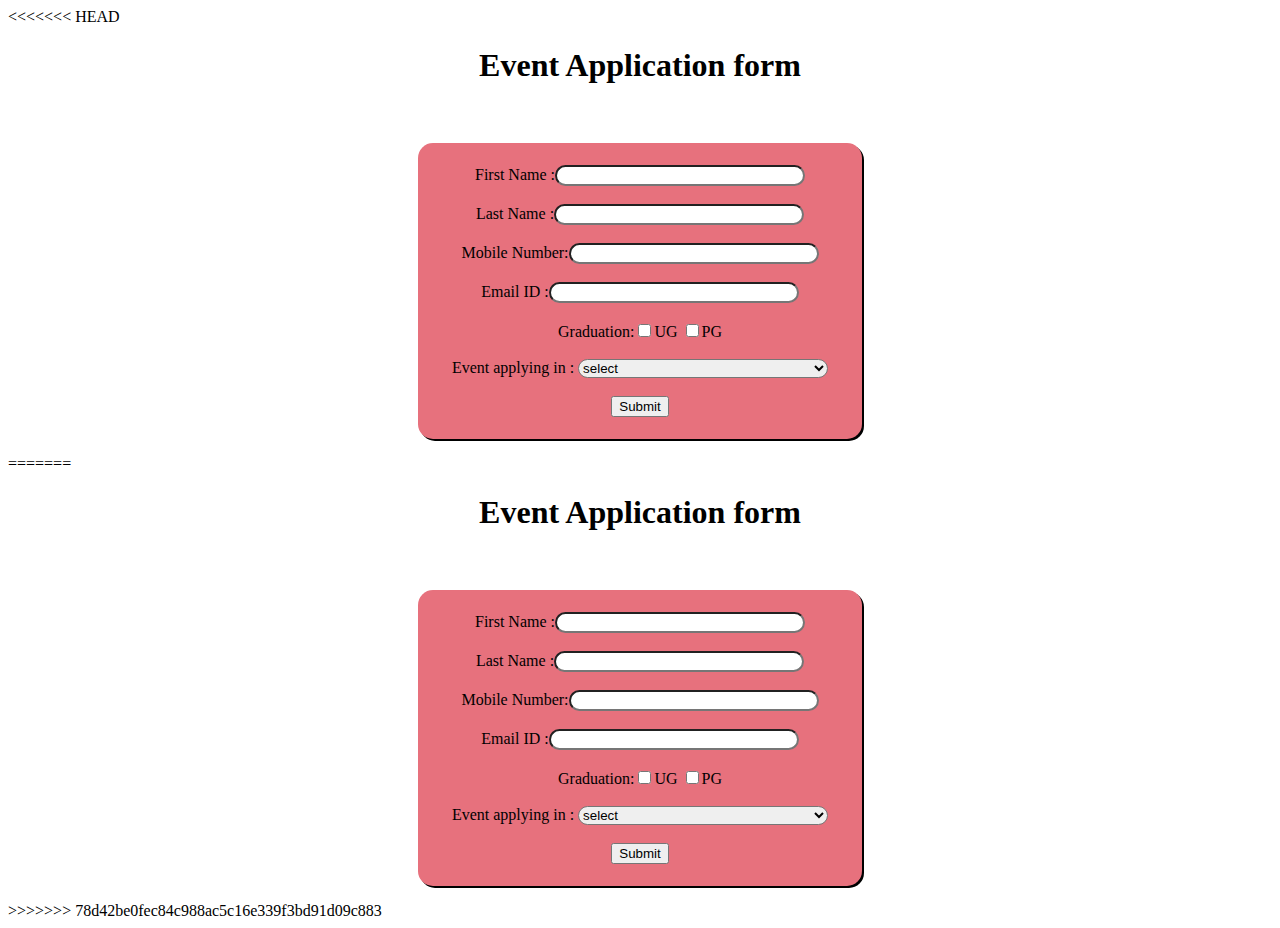
<file: Apply.html>
<<<<<<< HEAD
<!DOCTYPE html>
<html lang="en">
<head>
  <meta charset="UTF-8">
  <meta http-equiv="X-UA-Compatible" content="IE=edge">
  <meta name="viewport" content="width=device-width, initial-scale=1.0">
  <title>Application</title>
  <style>
      .Apply{
                   flex-direction: column;
                   border-radius: 15px;
                   text-align: center;
                   background-color:#e7717d;
                   margin:1px;
                   padding: 22px;
                   box-shadow: 2px 2px black;
                   width: 400px;
               }
  </style>
</head>
<body>
  <center>                       
    <Form>
       <h1>Event Application form</h1>
         <br> <br>
     <div class="Apply">                  
        First Name :<input type="text"  style="border-radius: 20px;width: 250px; ">  
        <br> <br>
        Last Name :<input type="text"  style="border-radius: 20px;width: 250px;">
        <br> <br>
        Mobile Number:<input type="number" style=" border-radius: 20px;width: 250px;">
        <br> <br>
        Email ID :<input type="email" style="border-radius: 20px; width: 250px;">
        <br> <br>
        Graduation:<input type="checkbox">UG  
                   <input type="checkbox">PG
                   <br> <br>
        Event applying in :  <select  style="border-radius: 20px;width: 250px;">           
                            <option> select  </option>  
                            <option>General competition</option>
                            <option>Games competition</option>
                            <option>Webinars</option>
                            <option>Innovative projects</option>
                          </select>
                          <br> <br>
            <input type="submit">
        </div>          
     </Form>
 </center>
</body>
=======
<!DOCTYPE html>
<html lang="en">
<head>
  <meta charset="UTF-8">
  <meta http-equiv="X-UA-Compatible" content="IE=edge">
  <meta name="viewport" content="width=device-width, initial-scale=1.0">
  <title>Application</title>
  <style>
      .Apply{
                   flex-direction: column;
                   border-radius: 15px;
                   text-align: center;
                   background-color:#e7717d;
                   margin:1px;
                   padding: 22px;
                   box-shadow: 2px 2px black;
                   width: 400px;
               }
  </style>
</head>
<body>
  <center>                       
    <Form>
       <h1>Event Application form</h1>
         <br> <br>
     <div class="Apply">                  
        First Name :<input type="text"  style="border-radius: 20px;width: 250px; ">  
        <br> <br>
        Last Name :<input type="text"  style="border-radius: 20px;width: 250px;">
        <br> <br>
        Mobile Number:<input type="number" style=" border-radius: 20px;width: 250px;">
        <br> <br>
        Email ID :<input type="email" style="border-radius: 20px; width: 250px;">
        <br> <br>
        Graduation:<input type="checkbox">UG  
                   <input type="checkbox">PG
                   <br> <br>
        Event applying in :  <select  style="border-radius: 20px;width: 250px;">           
                            <option> select  </option>  
                            <option>General competition</option>
                            <option>Games competition</option>
                            <option>Webinars</option>
                            <option>Innovative projects</option>
                          </select>
                          <br> <br>
            <input type="submit">
        </div>          
     </Form>
 </center>
</body>
>>>>>>> 78d42be0fec84c988ac5c16e339f3bd91d09c883
</html>
</file>
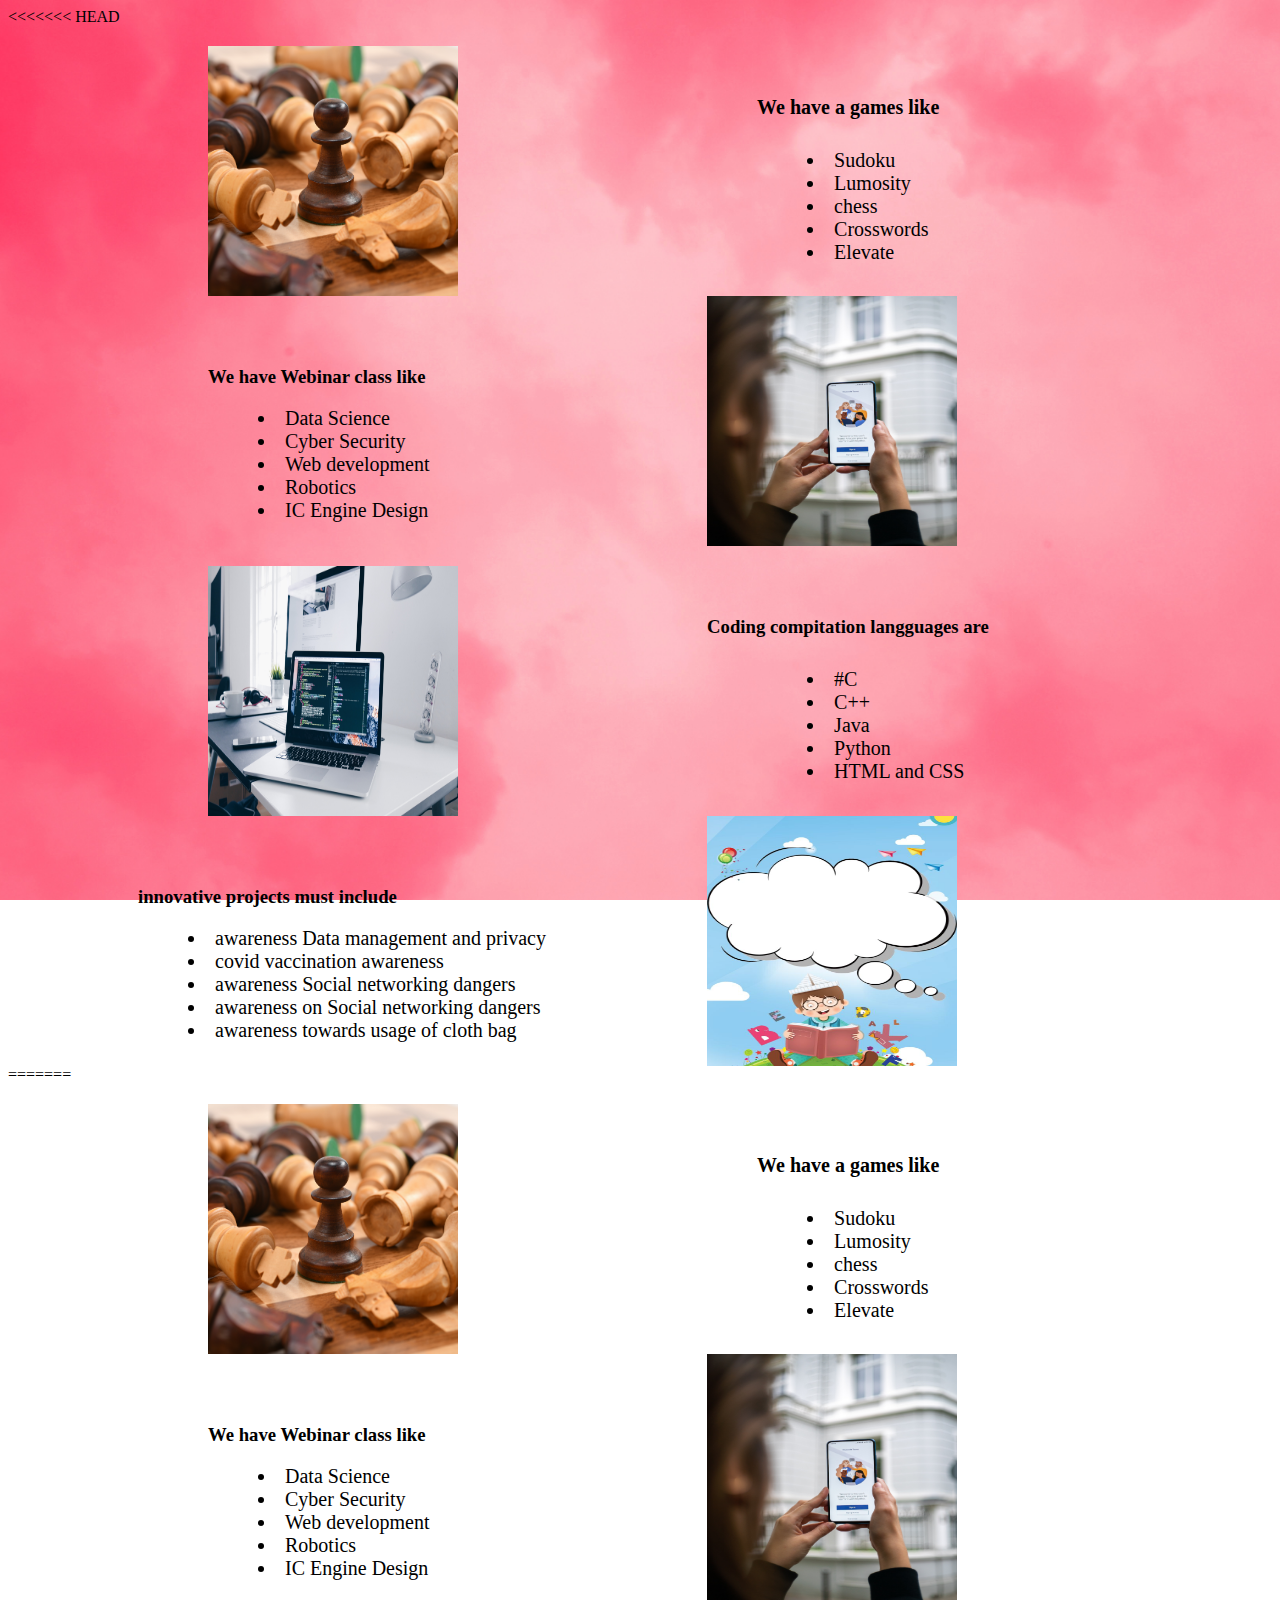
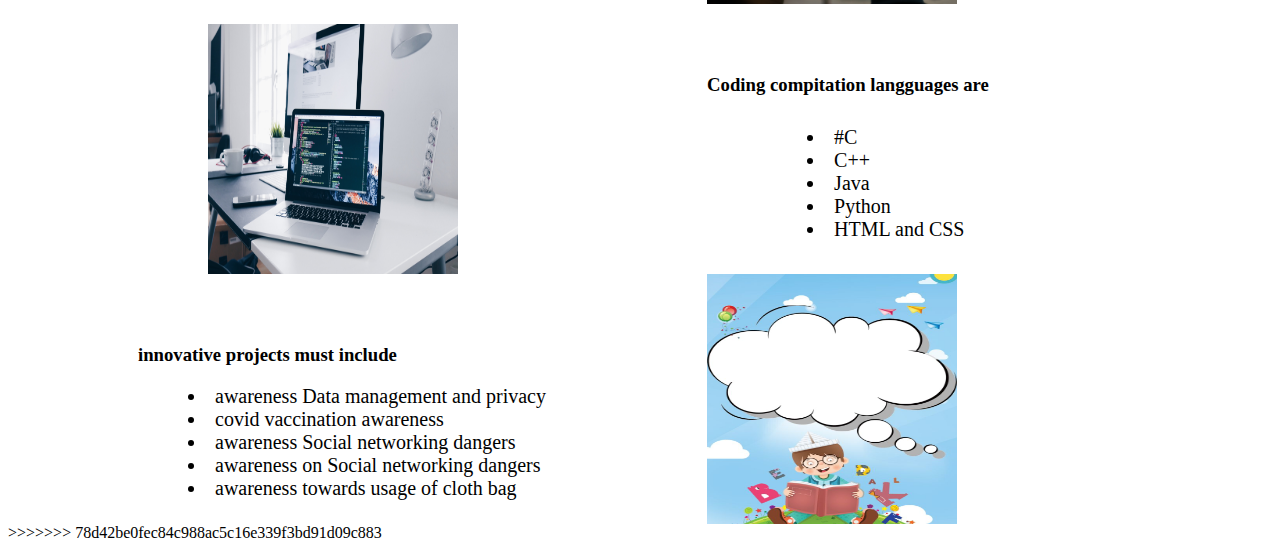
<file: Events.html>
<<<<<<< HEAD
<!DOCTYPE html>
<html lang="en">
<head>
    <meta charset="UTF-8">
    <meta http-equiv="X-UA-Compatible" content="IE=edge">
    <meta name="viewport" content="width=device-width, initial-scale=1.0">
    <title>Event</title>
    <style> 
        .Gameimage
        {
            grid-area:1stimage;
        }  
        .Gametext
        {
            grid-area: 1sttext;
        }
        .webinarclass
        {
            grid-area: 2ndtext;
        }
        .webinarimage
        {
            grid-area: 2ndimage;
        }
        .codeimage{
            grid-area: 3rdtext;
        }
        .codetext{
            grid-area: 3rdimage;
        }
        .projecttext{
            grid-area: 4thimage;
        }
        .projectimage{
            grid-area: 4thtext;
        }
        .Main
        {
            display: grid;
            grid-template-areas: 
            '1stimage 1sttext'
            '2ndtext 2ndimage'
            'webinartext webinarimage '
             'projecttext projectimage' ;
        }    
        body
        {
            background-image: url("unsplash.jpg");
            background-position: center;
            background-attachment: fixed;
            background-size: cover;
            width: 100%;
            height: 100%;
        }
        .game
        {
            height: 250px;
            width: 250px;
            margin-top: 20px;
            margin-left: 200px;
        }
        .classonline
        {
            height: 50px;
            width: 50px;
            margin-top: 20px;
            margin-left: 200px;  
        }
        .code{
            height: 250px;
            width: 250px;
            margin-top: 20px;
            margin-right: 200px; 
            margin-left: 200px;
        }
    </style>
</head>
<body>
    <div class="Main">        
        <div class="Gameimage" > <img src="1st.jpg" class="game"> </div>
        <div class="Gametext"> 
            <h3 style="margin-left: 50px; margin-top: 70px;font-size: 20px;">We have a games like</h3>
            <li style="margin-left: 100px; margin-top: 30px;font-size: 20px;">Sudoku</li>                         
            <li style="margin-left: 100px;font-size: 20px;"> Lumosity</li>                       
            <li style="margin-left: 100px;font-size: 20px;"> chess</li>                          
            <li style="margin-left: 100px;font-size: 20px;">Crosswords</li>                    
            <li style="margin-left: 100px;font-size: 20px;">Elevate</li>                                     
        </div> 
      
        <div class="webinartext"> 
            <h3 style="margin-left: 200px; margin-top: 70px;">  We have Webinar class like  </h3>
            <li style="margin-left: 250px;font-size: 20px;">Data Science </li>
            <li style="margin-left: 250px;font-size: 20px;">Cyber Security</li>
            <li style="margin-left: 250px;font-size: 20px;"> Web development </li>
            <li style="margin-left: 250px;font-size: 20px;"> Robotics </li>
            <li style="margin-left: 250px;font-size: 20px;"> IC Engine Design</li>                       
        </div>
        <div class="webinarimage"> <img src="2nd.jpg" class="onlineclass" style="height: 250px; width: 250px;" > </div>

        <div class="codeimage"> <img src="3rd.jpg" class="code"> </div>
            <div class="codetext"> 
                 <h3 style="margin-right: 250px;margin-top:70px;"> Coding compitation langguages are </h3>  
                                                                    <li style="font-size: 20px;margin-left: 100px; margin-top: 30px;">#C</li>
                                                                    <li style="font-size: 20px; margin-left: 100px;" >C++</li>
                                                                    <li style="font-size: 20px;margin-left: 100px;">Java</li>
                                                                    <li style="font-size: 20px;margin-left: 100px;">Python</li>
                                                                    <li style="font-size: 20px;margin-left: 100px;">HTML and CSS</li>
            </div>
        
            <div class="projecttext"> 
                <h3 style="margin-left: 130px; margin-top: 70px;"> innovative projects must include</h3>
                <li style=" font-size: 20px;margin-left: 180px;">awareness Data management and privacy </li>
                <li style="margin-left: 180px;font-size: 20px;">covid vaccination awareness</li>
                <li style="margin-left: 180px; font-size: 20px;"> awareness Social networking dangers </li>
                <li style="margin-left: 180px; font-size: 20px;"> awareness on Social networking dangers </li>
                <li style="margin-left: 180px;font-size: 20px;"> awareness towards usage of cloth bag</li>                       
            </div>
            <div class="projectimage"> <img src="4th.jpeg" class="onlineclass" style="height: 250px; width: 250px;" > </div>
    </div>     
</body>
=======
<!DOCTYPE html>
<html lang="en">
<head>
    <meta charset="UTF-8">
    <meta http-equiv="X-UA-Compatible" content="IE=edge">
    <meta name="viewport" content="width=device-width, initial-scale=1.0">
    <title>Event</title>
    <style> 
        .Gameimage
        {
            grid-area:1stimage;
        }  
        .Gametext
        {
            grid-area: 1sttext;
        }
        .webinarclass
        {
            grid-area: 2ndtext;
        }
        .webinarimage
        {
            grid-area: 2ndimage;
        }
        .codeimage{
            grid-area: 3rdtext;
        }
        .codetext{
            grid-area: 3rdimage;
        }
        .projecttext{
            grid-area: 4thimage;
        }
        .projectimage{
            grid-area: 4thtext;
        }
        .Main
        {
            display: grid;
            grid-template-areas: 
            '1stimage 1sttext'
            '2ndtext 2ndimage'
            'webinartext webinarimage '
             'projecttext projectimage' ;
        }    
        body
        {
            background-image: url("unsplash.jpg");
            background-position: center;
            background-attachment: fixed;
            background-size: cover;
            width: 100%;
            height: 100%;
        }
        .game
        {
            height: 250px;
            width: 250px;
            margin-top: 20px;
            margin-left: 200px;
        }
        .classonline
        {
            height: 50px;
            width: 50px;
            margin-top: 20px;
            margin-left: 200px;  
        }
        .code{
            height: 250px;
            width: 250px;
            margin-top: 20px;
            margin-right: 200px; 
            margin-left: 200px;
        }
    </style>
</head>
<body>
    <div class="Main">        
        <div class="Gameimage" > <img src="1st.jpg" class="game"> </div>
        <div class="Gametext"> 
            <h3 style="margin-left: 50px; margin-top: 70px;font-size: 20px;">We have a games like</h3>
            <li style="margin-left: 100px; margin-top: 30px;font-size: 20px;">Sudoku</li>                         
            <li style="margin-left: 100px;font-size: 20px;"> Lumosity</li>                       
            <li style="margin-left: 100px;font-size: 20px;"> chess</li>                          
            <li style="margin-left: 100px;font-size: 20px;">Crosswords</li>                    
            <li style="margin-left: 100px;font-size: 20px;">Elevate</li>                                     
        </div> 
      
        <div class="webinartext"> 
            <h3 style="margin-left: 200px; margin-top: 70px;">  We have Webinar class like  </h3>
            <li style="margin-left: 250px;font-size: 20px;">Data Science </li>
            <li style="margin-left: 250px;font-size: 20px;">Cyber Security</li>
            <li style="margin-left: 250px;font-size: 20px;"> Web development </li>
            <li style="margin-left: 250px;font-size: 20px;"> Robotics </li>
            <li style="margin-left: 250px;font-size: 20px;"> IC Engine Design</li>                       
        </div>
        <div class="webinarimage"> <img src="2nd.jpg" class="onlineclass" style="height: 250px; width: 250px;" > </div>

        <div class="codeimage"> <img src="3rd.jpg" class="code"> </div>
            <div class="codetext"> 
                 <h3 style="margin-right: 250px;margin-top:70px;"> Coding compitation langguages are </h3>  
                                                                    <li style="font-size: 20px;margin-left: 100px; margin-top: 30px;">#C</li>
                                                                    <li style="font-size: 20px; margin-left: 100px;" >C++</li>
                                                                    <li style="font-size: 20px;margin-left: 100px;">Java</li>
                                                                    <li style="font-size: 20px;margin-left: 100px;">Python</li>
                                                                    <li style="font-size: 20px;margin-left: 100px;">HTML and CSS</li>
            </div>
        
            <div class="projecttext"> 
                <h3 style="margin-left: 130px; margin-top: 70px;"> innovative projects must include</h3>
                <li style=" font-size: 20px;margin-left: 180px;">awareness Data management and privacy </li>
                <li style="margin-left: 180px;font-size: 20px;">covid vaccination awareness</li>
                <li style="margin-left: 180px; font-size: 20px;"> awareness Social networking dangers </li>
                <li style="margin-left: 180px; font-size: 20px;"> awareness on Social networking dangers </li>
                <li style="margin-left: 180px;font-size: 20px;"> awareness towards usage of cloth bag</li>                       
            </div>
            <div class="projectimage"> <img src="4th.jpeg" class="onlineclass" style="height: 250px; width: 250px;" > </div>
    </div>     
</body>
>>>>>>> 78d42be0fec84c988ac5c16e339f3bd91d09c883
</html>
</file>
